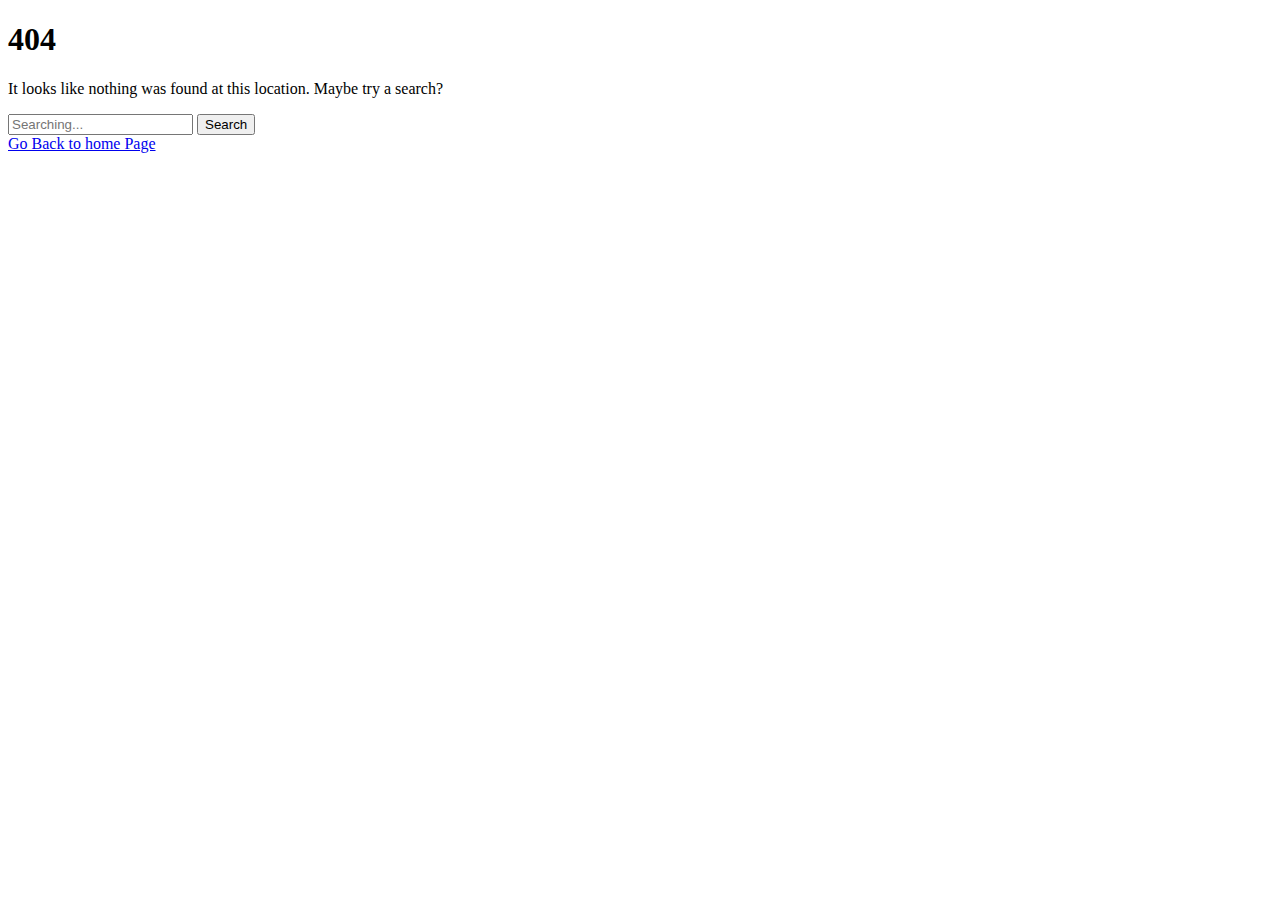
<file: assets/css/owl.video.play.html>
<!DOCTYPE html>
<html lang="en-US">
<head>
	<meta charset="UTF-8" />
	<meta name="viewport" content="width=device-width, initial-scale=1" />
    <meta name="msvalidate.01" content="F5140D714D282732CF1620799B567039" />
	<link rel="profile" href="http://gmpg.org/xfn/11" />
	<link rel="pingback" href="https://rstheme.com/xmlrpc.php" />
	
	<meta name='robots' content='noindex, follow' />

	<!-- This site is optimized with the Yoast SEO plugin v23.3 - https://yoast.com/wordpress/plugins/seo/ -->
	<title>Page not found - RSTheme</title>
	<meta property="og:locale" content="en_US" />
	<meta property="og:title" content="Page not found - RSTheme" />
	<meta property="og:site_name" content="RSTheme" />
	<script type="application/ld+json" class="yoast-schema-graph">{"@context":"https://schema.org","@graph":[{"@type":"WebSite","@id":"https://rstheme.com/#website","url":"https://rstheme.com/","name":"RSTheme","description":"Top Quality WordPress Themes, WordPress Plugins, HTML &amp; React Templates","publisher":{"@id":"https://rstheme.com/#organization"},"potentialAction":[{"@type":"SearchAction","target":{"@type":"EntryPoint","urlTemplate":"https://rstheme.com/?s={search_term_string}"},"query-input":"required name=search_term_string"}],"inLanguage":"en-US"},{"@type":"Organization","@id":"https://rstheme.com/#organization","name":"RSTheme","url":"https://rstheme.com/","logo":{"@type":"ImageObject","inLanguage":"en-US","@id":"https://rstheme.com/#/schema/logo/image/","url":"https://rstheme.com/wp-content/uploads/2024/05/logo_pic.png","contentUrl":"https://rstheme.com/wp-content/uploads/2024/05/logo_pic.png","width":400,"height":400,"caption":"RSTheme"},"image":{"@id":"https://rstheme.com/#/schema/logo/image/"},"sameAs":["https://www.facebook.com/rstheme","https://x.com/rs_theme","https://www.linkedin.com/company/42425987","https://www.instagram.com/rsthemewp","https://www.tumblr.com/blog/rsthemewp","https://www.quora.com/profile/AB-Rashid-132","https://medium.com/@wptheme"]}]}</script>
	<!-- / Yoast SEO plugin. -->


<link rel='dns-prefetch' href='//www.googletagmanager.com' />
<link rel="alternate" type="application/rss+xml" title="RSTheme &raquo; Feed" href="https://rstheme.com/feed/" />
<link rel="alternate" type="application/rss+xml" title="RSTheme &raquo; Comments Feed" href="https://rstheme.com/comments/feed/" />
<link rel='stylesheet' id='edd-blocks-css' href='https://rstheme.com/wp-content/plugins/easy-digital-downloads/includes/blocks/assets/css/edd-blocks.min.css' media='all' />
<style id='classic-theme-styles-inline-css'>
/*! This file is auto-generated */
.wp-block-button__link{color:#fff;background-color:#32373c;border-radius:9999px;box-shadow:none;text-decoration:none;padding:calc(.667em + 2px) calc(1.333em + 2px);font-size:1.125em}.wp-block-file__button{background:#32373c;color:#fff;text-decoration:none}
</style>
<style id='global-styles-inline-css'>
:root{--wp--preset--aspect-ratio--square: 1;--wp--preset--aspect-ratio--4-3: 4/3;--wp--preset--aspect-ratio--3-4: 3/4;--wp--preset--aspect-ratio--3-2: 3/2;--wp--preset--aspect-ratio--2-3: 2/3;--wp--preset--aspect-ratio--16-9: 16/9;--wp--preset--aspect-ratio--9-16: 9/16;--wp--preset--color--black: #000000;--wp--preset--color--cyan-bluish-gray: #abb8c3;--wp--preset--color--white: #FFFFFF;--wp--preset--color--pale-pink: #f78da7;--wp--preset--color--vivid-red: #cf2e2e;--wp--preset--color--luminous-vivid-orange: #ff6900;--wp--preset--color--luminous-vivid-amber: #fcb900;--wp--preset--color--light-green-cyan: #7bdcb5;--wp--preset--color--vivid-green-cyan: #00d084;--wp--preset--color--pale-cyan-blue: #8ed1fc;--wp--preset--color--vivid-cyan-blue: #0693e3;--wp--preset--color--vivid-purple: #9b51e0;--wp--preset--color--dark-gray: #28303D;--wp--preset--color--gray: #39414D;--wp--preset--color--green: #D1E4DD;--wp--preset--color--blue: #D1DFE4;--wp--preset--color--purple: #D1D1E4;--wp--preset--color--red: #E4D1D1;--wp--preset--color--orange: #E4DAD1;--wp--preset--color--yellow: #EEEADD;--wp--preset--gradient--vivid-cyan-blue-to-vivid-purple: linear-gradient(135deg,rgba(6,147,227,1) 0%,rgb(155,81,224) 100%);--wp--preset--gradient--light-green-cyan-to-vivid-green-cyan: linear-gradient(135deg,rgb(122,220,180) 0%,rgb(0,208,130) 100%);--wp--preset--gradient--luminous-vivid-amber-to-luminous-vivid-orange: linear-gradient(135deg,rgba(252,185,0,1) 0%,rgba(255,105,0,1) 100%);--wp--preset--gradient--luminous-vivid-orange-to-vivid-red: linear-gradient(135deg,rgba(255,105,0,1) 0%,rgb(207,46,46) 100%);--wp--preset--gradient--very-light-gray-to-cyan-bluish-gray: linear-gradient(135deg,rgb(238,238,238) 0%,rgb(169,184,195) 100%);--wp--preset--gradient--cool-to-warm-spectrum: linear-gradient(135deg,rgb(74,234,220) 0%,rgb(151,120,209) 20%,rgb(207,42,186) 40%,rgb(238,44,130) 60%,rgb(251,105,98) 80%,rgb(254,248,76) 100%);--wp--preset--gradient--blush-light-purple: linear-gradient(135deg,rgb(255,206,236) 0%,rgb(152,150,240) 100%);--wp--preset--gradient--blush-bordeaux: linear-gradient(135deg,rgb(254,205,165) 0%,rgb(254,45,45) 50%,rgb(107,0,62) 100%);--wp--preset--gradient--luminous-dusk: linear-gradient(135deg,rgb(255,203,112) 0%,rgb(199,81,192) 50%,rgb(65,88,208) 100%);--wp--preset--gradient--pale-ocean: linear-gradient(135deg,rgb(255,245,203) 0%,rgb(182,227,212) 50%,rgb(51,167,181) 100%);--wp--preset--gradient--electric-grass: linear-gradient(135deg,rgb(202,248,128) 0%,rgb(113,206,126) 100%);--wp--preset--gradient--midnight: linear-gradient(135deg,rgb(2,3,129) 0%,rgb(40,116,252) 100%);--wp--preset--gradient--purple-to-yellow: linear-gradient(160deg, #D1D1E4 0%, #EEEADD 100%);--wp--preset--gradient--yellow-to-purple: linear-gradient(160deg, #EEEADD 0%, #D1D1E4 100%);--wp--preset--gradient--green-to-yellow: linear-gradient(160deg, #D1E4DD 0%, #EEEADD 100%);--wp--preset--gradient--yellow-to-green: linear-gradient(160deg, #EEEADD 0%, #D1E4DD 100%);--wp--preset--gradient--red-to-yellow: linear-gradient(160deg, #E4D1D1 0%, #EEEADD 100%);--wp--preset--gradient--yellow-to-red: linear-gradient(160deg, #EEEADD 0%, #E4D1D1 100%);--wp--preset--gradient--purple-to-red: linear-gradient(160deg, #D1D1E4 0%, #E4D1D1 100%);--wp--preset--gradient--red-to-purple: linear-gradient(160deg, #E4D1D1 0%, #D1D1E4 100%);--wp--preset--font-size--small: 18px;--wp--preset--font-size--medium: 20px;--wp--preset--font-size--large: 24px;--wp--preset--font-size--x-large: 42px;--wp--preset--font-size--extra-small: 16px;--wp--preset--font-size--normal: 20px;--wp--preset--font-size--extra-large: 40px;--wp--preset--font-size--huge: 96px;--wp--preset--font-size--gigantic: 144px;--wp--preset--spacing--20: 0.44rem;--wp--preset--spacing--30: 0.67rem;--wp--preset--spacing--40: 1rem;--wp--preset--spacing--50: 1.5rem;--wp--preset--spacing--60: 2.25rem;--wp--preset--spacing--70: 3.38rem;--wp--preset--spacing--80: 5.06rem;--wp--preset--shadow--natural: 6px 6px 9px rgba(0, 0, 0, 0.2);--wp--preset--shadow--deep: 12px 12px 50px rgba(0, 0, 0, 0.4);--wp--preset--shadow--sharp: 6px 6px 0px rgba(0, 0, 0, 0.2);--wp--preset--shadow--outlined: 6px 6px 0px -3px rgba(255, 255, 255, 1), 6px 6px rgba(0, 0, 0, 1);--wp--preset--shadow--crisp: 6px 6px 0px rgba(0, 0, 0, 1);}:where(.is-layout-flex){gap: 0.5em;}:where(.is-layout-grid){gap: 0.5em;}body .is-layout-flex{display: flex;}.is-layout-flex{flex-wrap: wrap;align-items: center;}.is-layout-flex > :is(*, div){margin: 0;}body .is-layout-grid{display: grid;}.is-layout-grid > :is(*, div){margin: 0;}:where(.wp-block-columns.is-layout-flex){gap: 2em;}:where(.wp-block-columns.is-layout-grid){gap: 2em;}:where(.wp-block-post-template.is-layout-flex){gap: 1.25em;}:where(.wp-block-post-template.is-layout-grid){gap: 1.25em;}.has-black-color{color: var(--wp--preset--color--black) !important;}.has-cyan-bluish-gray-color{color: var(--wp--preset--color--cyan-bluish-gray) !important;}.has-white-color{color: var(--wp--preset--color--white) !important;}.has-pale-pink-color{color: var(--wp--preset--color--pale-pink) !important;}.has-vivid-red-color{color: var(--wp--preset--color--vivid-red) !important;}.has-luminous-vivid-orange-color{color: var(--wp--preset--color--luminous-vivid-orange) !important;}.has-luminous-vivid-amber-color{color: var(--wp--preset--color--luminous-vivid-amber) !important;}.has-light-green-cyan-color{color: var(--wp--preset--color--light-green-cyan) !important;}.has-vivid-green-cyan-color{color: var(--wp--preset--color--vivid-green-cyan) !important;}.has-pale-cyan-blue-color{color: var(--wp--preset--color--pale-cyan-blue) !important;}.has-vivid-cyan-blue-color{color: var(--wp--preset--color--vivid-cyan-blue) !important;}.has-vivid-purple-color{color: var(--wp--preset--color--vivid-purple) !important;}.has-black-background-color{background-color: var(--wp--preset--color--black) !important;}.has-cyan-bluish-gray-background-color{background-color: var(--wp--preset--color--cyan-bluish-gray) !important;}.has-white-background-color{background-color: var(--wp--preset--color--white) !important;}.has-pale-pink-background-color{background-color: var(--wp--preset--color--pale-pink) !important;}.has-vivid-red-background-color{background-color: var(--wp--preset--color--vivid-red) !important;}.has-luminous-vivid-orange-background-color{background-color: var(--wp--preset--color--luminous-vivid-orange) !important;}.has-luminous-vivid-amber-background-color{background-color: var(--wp--preset--color--luminous-vivid-amber) !important;}.has-light-green-cyan-background-color{background-color: var(--wp--preset--color--light-green-cyan) !important;}.has-vivid-green-cyan-background-color{background-color: var(--wp--preset--color--vivid-green-cyan) !important;}.has-pale-cyan-blue-background-color{background-color: var(--wp--preset--color--pale-cyan-blue) !important;}.has-vivid-cyan-blue-background-color{background-color: var(--wp--preset--color--vivid-cyan-blue) !important;}.has-vivid-purple-background-color{background-color: var(--wp--preset--color--vivid-purple) !important;}.has-black-border-color{border-color: var(--wp--preset--color--black) !important;}.has-cyan-bluish-gray-border-color{border-color: var(--wp--preset--color--cyan-bluish-gray) !important;}.has-white-border-color{border-color: var(--wp--preset--color--white) !important;}.has-pale-pink-border-color{border-color: var(--wp--preset--color--pale-pink) !important;}.has-vivid-red-border-color{border-color: var(--wp--preset--color--vivid-red) !important;}.has-luminous-vivid-orange-border-color{border-color: var(--wp--preset--color--luminous-vivid-orange) !important;}.has-luminous-vivid-amber-border-color{border-color: var(--wp--preset--color--luminous-vivid-amber) !important;}.has-light-green-cyan-border-color{border-color: var(--wp--preset--color--light-green-cyan) !important;}.has-vivid-green-cyan-border-color{border-color: var(--wp--preset--color--vivid-green-cyan) !important;}.has-pale-cyan-blue-border-color{border-color: var(--wp--preset--color--pale-cyan-blue) !important;}.has-vivid-cyan-blue-border-color{border-color: var(--wp--preset--color--vivid-cyan-blue) !important;}.has-vivid-purple-border-color{border-color: var(--wp--preset--color--vivid-purple) !important;}.has-vivid-cyan-blue-to-vivid-purple-gradient-background{background: var(--wp--preset--gradient--vivid-cyan-blue-to-vivid-purple) !important;}.has-light-green-cyan-to-vivid-green-cyan-gradient-background{background: var(--wp--preset--gradient--light-green-cyan-to-vivid-green-cyan) !important;}.has-luminous-vivid-amber-to-luminous-vivid-orange-gradient-background{background: var(--wp--preset--gradient--luminous-vivid-amber-to-luminous-vivid-orange) !important;}.has-luminous-vivid-orange-to-vivid-red-gradient-background{background: var(--wp--preset--gradient--luminous-vivid-orange-to-vivid-red) !important;}.has-very-light-gray-to-cyan-bluish-gray-gradient-background{background: var(--wp--preset--gradient--very-light-gray-to-cyan-bluish-gray) !important;}.has-cool-to-warm-spectrum-gradient-background{background: var(--wp--preset--gradient--cool-to-warm-spectrum) !important;}.has-blush-light-purple-gradient-background{background: var(--wp--preset--gradient--blush-light-purple) !important;}.has-blush-bordeaux-gradient-background{background: var(--wp--preset--gradient--blush-bordeaux) !important;}.has-luminous-dusk-gradient-background{background: var(--wp--preset--gradient--luminous-dusk) !important;}.has-pale-ocean-gradient-background{background: var(--wp--preset--gradient--pale-ocean) !important;}.has-electric-grass-gradient-background{background: var(--wp--preset--gradient--electric-grass) !important;}.has-midnight-gradient-background{background: var(--wp--preset--gradient--midnight) !important;}.has-small-font-size{font-size: var(--wp--preset--font-size--small) !important;}.has-medium-font-size{font-size: var(--wp--preset--font-size--medium) !important;}.has-large-font-size{font-size: var(--wp--preset--font-size--large) !important;}.has-x-large-font-size{font-size: var(--wp--preset--font-size--x-large) !important;}
:where(.wp-block-post-template.is-layout-flex){gap: 1.25em;}:where(.wp-block-post-template.is-layout-grid){gap: 1.25em;}
:where(.wp-block-columns.is-layout-flex){gap: 2em;}:where(.wp-block-columns.is-layout-grid){gap: 2em;}
:root :where(.wp-block-pullquote){font-size: 1.5em;line-height: 1.6;}
</style>
<link rel='stylesheet' id='awsm-jobs-general-css' href='https://rstheme.com/wp-content/plugins/wp-job-openings/assets/css/general.min.css' media='all' />
<link rel='stylesheet' id='awsm-jobs-style-css' href='https://rstheme.com/wp-content/plugins/wp-job-openings/assets/css/style.min.css' media='all' />
<link rel='stylesheet' id='edd-styles-css' href='https://rstheme.com/wp-content/plugins/easy-digital-downloads/assets/css/edd.min.css' media='all' />
<link rel='stylesheet' id='hfe-style-css' href='https://rstheme.com/wp-content/plugins/rs-header-footer-elementor/assets/css/hfe-style.min.css' media='all' />
<link rel='stylesheet' id='elementor-frontend-css' href='https://rstheme.com/wp-content/uploads/elementor/css/custom-frontend-lite.min.css' media='all' />
<link rel='stylesheet' id='swiper-css' href='https://rstheme.com/wp-content/plugins/elementor/assets/lib/swiper/v8/css/swiper.min.css' media='all' />
<link rel='stylesheet' id='elementor-post-19662-css' href='https://rstheme.com/wp-content/uploads/elementor/css/post-19662.css' media='all' />
<link rel='stylesheet' id='elementor-post-21171-css' href='https://rstheme.com/wp-content/uploads/elementor/css/post-21171.css' media='all' />
<link rel='stylesheet' id='elementor-post-21292-css' href='https://rstheme.com/wp-content/uploads/elementor/css/post-21292.css' media='all' />
<link rel='stylesheet' id='elementor-post-21514-css' href='https://rstheme.com/wp-content/uploads/elementor/css/post-21514.css' media='all' />
<link rel='stylesheet' id='rsaddons-floaticon-css' href='https://rstheme.com/wp-content/plugins/rselements/assets/fonts/rsaddons-floaticon.min.css' media='all' />
<link rel='stylesheet' id='rsaddons-remixicon-css' href='https://rstheme.com/wp-content/plugins/rselements/assets/fonts/rsaddons-remixicon.min.css' media='all' />
<link rel='stylesheet' id='slick-css-css' href='https://rstheme.com/wp-content/plugins/rselements/assets/css/slick-css.min.css' media='all' />
<link rel='stylesheet' id='headding-title-css' href='https://rstheme.com/wp-content/plugins/rselements/assets/css/headding-title.min.css' media='all' />
<link rel='stylesheet' id='rsaddons-pro-css' href='https://rstheme.com/wp-content/plugins/rselements/assets/css/rsaddons-pro.min.css' media='all' />
<link rel='stylesheet' id='rselements-heading-css' href='https://rstheme.com/wp-content/plugins/rselements/widgets/heading/rselements-heading.min.css' media='all' />
<link rel='stylesheet' id='rselements-team_grid-css' href='https://rstheme.com/wp-content/plugins/rselements/widgets/team-member/rselements-team_grid.min.css' media='all' />
<link rel='stylesheet' id='rselements-portfolio_grid-css' href='https://rstheme.com/wp-content/plugins/rselements/widgets/portfolio-grid/rselements-portfolio_grid.min.css' media='all' />
<link rel='stylesheet' id='rselements-portfolio_list-css' href='https://rstheme.com/wp-content/plugins/rselements/widgets/portfolio-list/rselements-portfolio_list.min.css' media='all' />
<link rel='stylesheet' id='rselements-portfolio_slider-css' href='https://rstheme.com/wp-content/plugins/rselements/widgets/portfolio-slider/rselements-portfolio_slider.min.css' media='all' />
<link rel='stylesheet' id='rselements-testimonial_slider-css' href='https://rstheme.com/wp-content/plugins/rselements/widgets/testimonial/slider/rselements-testimonial_slider.min.css' media='all' />
<link rel='stylesheet' id='rselements-counter-css' href='https://rstheme.com/wp-content/plugins/rselements/widgets/counter/rselements-counter.min.css' media='all' />
<link rel='stylesheet' id='rselements-service_grid-css' href='https://rstheme.com/wp-content/plugins/rselements/widgets/services/rselements-service_grid.min.css' media='all' />
<link rel='stylesheet' id='rselements-pricing_switcher-css' href='https://rstheme.com/wp-content/plugins/rselements/widgets/rs-pricing-table/rselements-pricing_switcher.min.css' media='all' />
<link rel='stylesheet' id='rselements-button-css' href='https://rstheme.com/wp-content/plugins/rselements/widgets/button/rselements-button.min.css' media='all' />
<link rel='stylesheet' id='rselements-image_showcase-css' href='https://rstheme.com/wp-content/plugins/rselements/widgets/image-widget/rselements-image_showcase.min.css' media='all' />
<link rel='stylesheet' id='rselements-features_list-css' href='https://rstheme.com/wp-content/plugins/rselements/widgets/feature-list/rselements-features_list.min.css' media='all' />
<link rel='stylesheet' id='rselements-accordion-css' href='https://rstheme.com/wp-content/plugins/rselements/widgets/accordion/rselements-accordion.min.css' media='all' />
<link rel='stylesheet' id='rselements-newsletter-css' href='https://rstheme.com/wp-content/plugins/rselements/widgets/newsletter/rselements-newsletter.min.css' media='all' />
<link rel='stylesheet' id='rselements-fluent-form-custom-css' href='https://rstheme.com/wp-content/plugins/rselements/widgets/fluent-form/rselements-fluent-form-custom.min.css' media='all' />
<link rel='stylesheet' id='rselements-social-icons-css' href='https://rstheme.com/wp-content/plugins/rselements/widgets/social-icons/rselements-social-icons.min.css' media='all' />
<link rel='stylesheet' id='rselements-circle_service-css' href='https://rstheme.com/wp-content/plugins/rselements/widgets/circle-service/rselements-circle_service.min.css' media='all' />
<link rel='stylesheet' id='rselements-project-information-css' href='https://rstheme.com/wp-content/plugins/rselements/widgets/project-information/rselements-project-information.min.css' media='all' />
<link rel='stylesheet' id='customization-service-css' href='https://rstheme.com/wp-content/plugins/rselements/widgets/customization-service/customization-service.min.css' media='all' />
<link rel='stylesheet' id='smartpay-paddle-edd-css' href='https://rstheme.com/wp-content/plugins/wp-smartpay-edd/assets/styles/smartpay-paddle-edd.min.css' media='all' />
<link rel='stylesheet' id='edd-recurring-css' href='https://rstheme.com/wp-content/plugins/edd-recurring/assets/css/edd-recurring.min.css' media='all' />
<link rel='stylesheet' id='boostrap-css' href='https://rstheme.com/wp-content/themes/rstheme/assets/css/bootstrap.min.css' media='all' />
<link rel='stylesheet' id='rs-print-style-css' href='https://rstheme.com/wp-content/themes/rstheme/assets/css/rs-print-style.min.css' media='print' />
<link rel='stylesheet' id='google-fonts-1-css' href='https://fonts.googleapis.com/css?family=Roboto%3A100%2C100italic%2C200%2C200italic%2C300%2C300italic%2C400%2C400italic%2C500%2C500italic%2C600%2C600italic%2C700%2C700italic%2C800%2C800italic%2C900%2C900italic%7CRoboto+Slab%3A100%2C100italic%2C200%2C200italic%2C300%2C300italic%2C400%2C400italic%2C500%2C500italic%2C600%2C600italic%2C700%2C700italic%2C800%2C800italic%2C900%2C900italic&#038;display=swap&#038;ver=6.6.1' media='all' />
<link rel="preconnect" href="https://fonts.gstatic.com/" crossorigin><script src="https://rstheme.com/wp-includes/js/jquery/jquery.min.js" id="jquery-core-js"></script>
<script src="https://rstheme.com/wp-includes/js/jquery/jquery-migrate.min.js" id="jquery-migrate-js"></script>
<script defer src="https://rstheme.com/wp-content/plugins/wp-smartpay-edd/assets/scripts/smartpay-paddle-edd.js" id="smartpay-paddle-edd-js"></script>
<script id="custom-script-js-extra">
var ajax_posts = {"ajaxurl":"https:\/\/rstheme.com\/wp-admin\/admin-ajax.php","noposts":"No older posts found"};
</script>
<script defer src="https://rstheme.com/wp-content/themes/rstheme/assets/js/loadmore.js" id="custom-script-js"></script>

<!-- Google tag (gtag.js) snippet added by Site Kit -->

<!-- Google Analytics snippet added by Site Kit -->
<script defer src="https://www.googletagmanager.com/gtag/js?id=G-WFC849LTNN" id="google_gtagjs-js" async></script>
<script defer id="google_gtagjs-js-after">
window.dataLayer = window.dataLayer || [];function gtag(){dataLayer.push(arguments);}
gtag("set","linker",{"domains":["rstheme.com"]});
gtag("js", new Date());
gtag("set", "developer_id.dZTNiMT", true);
gtag("config", "G-WFC849LTNN");
</script>

<!-- End Google tag (gtag.js) snippet added by Site Kit -->
<link rel="https://api.w.org/" href="https://rstheme.com/wp-json/" /><link rel="EditURI" type="application/rsd+xml" title="RSD" href="https://rstheme.com/xmlrpc.php?rsd" />
<meta name="generator" content="WordPress 6.6.1" />
<meta name="generator" content="Site Kit by Google 1.134.0" /><meta name="generator" content="Easy Digital Downloads v3.3.1" />
<meta name="generator" content="EDD DP v1.5.0" />
<meta name="generator" content="EDD CFM v2.1.9" />

<!-- Google AdSense meta tags added by Site Kit -->
<meta name="google-adsense-platform-account" content="ca-host-pub-2644536267352236">
<meta name="google-adsense-platform-domain" content="sitekit.withgoogle.com">
<!-- End Google AdSense meta tags added by Site Kit -->
<meta name="generator" content="Elementor 3.23.4; features: e_optimized_css_loading, e_font_icon_svg, additional_custom_breakpoints, e_lazyload; settings: css_print_method-external, google_font-enabled, font_display-swap">
			<style>
				.e-con.e-parent:nth-of-type(n+4):not(.e-lazyloaded):not(.e-no-lazyload),
				.e-con.e-parent:nth-of-type(n+4):not(.e-lazyloaded):not(.e-no-lazyload) * {
					background-image: none !important;
				}
				@media screen and (max-height: 1024px) {
					.e-con.e-parent:nth-of-type(n+3):not(.e-lazyloaded):not(.e-no-lazyload),
					.e-con.e-parent:nth-of-type(n+3):not(.e-lazyloaded):not(.e-no-lazyload) * {
						background-image: none !important;
					}
				}
				@media screen and (max-height: 640px) {
					.e-con.e-parent:nth-of-type(n+2):not(.e-lazyloaded):not(.e-no-lazyload),
					.e-con.e-parent:nth-of-type(n+2):not(.e-lazyloaded):not(.e-no-lazyload) * {
						background-image: none !important;
					}
				}
			</style>
			
<!-- Google Tag Manager snippet added by Site Kit -->
<script>
			( function( w, d, s, l, i ) {
				w[l] = w[l] || [];
				w[l].push( {'gtm.start': new Date().getTime(), event: 'gtm.js'} );
				var f = d.getElementsByTagName( s )[0],
					j = d.createElement( s ), dl = l != 'dataLayer' ? '&l=' + l : '';
				j.async = true;
				j.src = 'https://www.googletagmanager.com/gtm.js?id=' + i + dl;
				f.parentNode.insertBefore( j, f );
			} )( window, document, 'script', 'dataLayer', 'GTM-M5GZ3KC' );
			
</script>

<!-- End Google Tag Manager snippet added by Site Kit -->
<link rel="icon" href="https://rstheme.com/wp-content/uploads/2023/12/fav-40x40.png" sizes="32x32" />
<link rel="icon" href="https://rstheme.com/wp-content/uploads/2023/12/fav.png" sizes="192x192" />
<link rel="apple-touch-icon" href="https://rstheme.com/wp-content/uploads/2023/12/fav.png" />
<meta name="msapplication-TileImage" content="https://rstheme.com/wp-content/uploads/2023/12/fav.png" />
		<style id="wp-custom-css">
			.list-style-none {
	list-style: none !important;
	padding-left: 0 !important;
}
#rs-header .menu-area .navbar ul li.menu-item-has-children>a:before{
	display:none
}
.single-awsm_job_openings h3{
	margin:  30px 0;
}

.primary-navigation > div > .menu-wrapper > li > .sub-menu ul.sub-menu {
	width: 200px;
}
.primary-navigation > div > .menu-wrapper > li > .sub-menu ul.sub-menu li a {
    margin-right: 0;
}

.img-gap{
	margin: 40px 0;
	position: relative;
}

body.single-awsm_job_openings p {
	font-size: 17px !important;
}

body .rs-supports-address ul li:before,
.page_item.page-item-18823, .page_item.page-item-18355,
.page_item.page-item-17835,
.page_item.page-item-15937,
.page_item.page-item-15417,
.page_item.page-item-17216,
.page_item.page-item-14907,
.page_item.page-item-14672
{
	 display: none;
}

.edd_download_purchase_form.edd_purchase_25588{
	display: none;
}


body.archive.post-type-archive-docs .docspress-archive ul li.docspress-archive-list-category{
	margin-top: 50px !important;
}body.archive.post-type-archive-docs .docspress-archive ul li.docspress-archive-list-category:first-child{
	margin-top: 0 !important;
}

ul.full-downloads{
	padding-left: 0 !important;
}
ul.full-downloads li{
	list-style: none;
}		</style>
		
	<link rel='stylesheet preload' as="style" id='twenty-twenty-one-style-css'  href='https://rstheme.com/wp-content/themes/rstheme/style.css?ver=1.4' media='all' />
	<link rel='stylesheet preload' as="style" id='twenty-twenty-one-custom-css'  href='https://rstheme.com/wp-content/themes/rstheme/custom.css?ver=1.4' media='all' />
	<link rel="shortcut icon" type="image/x-icon" href="https://rstheme.com/wp-content/themes/rstheme/image/fav.png"> 
</head>
<body class="error404 wp-custom-logo wp-embed-responsive theme-rstheme edd-js-none ehf-header ehf-footer ehf-template-rstheme ehf-stylesheet-rstheme is-light-theme no-js hfeed has-main-navigation elementor-default elementor-kit-19662">
		<!-- Google Tag Manager (noscript) snippet added by Site Kit -->
		<noscript>
			<iframe src="https://www.googletagmanager.com/ns.html?id=GTM-M5GZ3KC" height="0" width="0" style="display:none;visibility:hidden"></iframe>
		</noscript>
		<!-- End Google Tag Manager (noscript) snippet added by Site Kit -->
			<style>.edd-js-none .edd-has-js, .edd-js .edd-no-js, body.edd-js input.edd-no-js { display: none; }</style>
	<script>/* <![CDATA[ */(function(){var c = document.body.classList;c.remove('edd-js-none');c.add('edd-js');})();/* ]]> */</script>
	
<!--Preloader start here-->

<div class="error-404 not-found default-max-width">
	<div class="page-content">
		<h1 class="error404-title"> 404 </h1>
		<p>It looks like nothing was found at this location. Maybe try a search?</p>
		<form role="search"  method="get" class="search-form" action="https://rstheme.com/">
	<input type="search" id="search-form-2" class="search-field" value="" placeholder="Searching..." name="s" />
	<input type="submit" class="search-submit" value="Search" />
</form>
		<a href="https://rstheme.com" class="back-to-home">Go Back to home Page</a>
	</div><!-- .page-content -->
</div><!-- .error-404 -->
</file>
